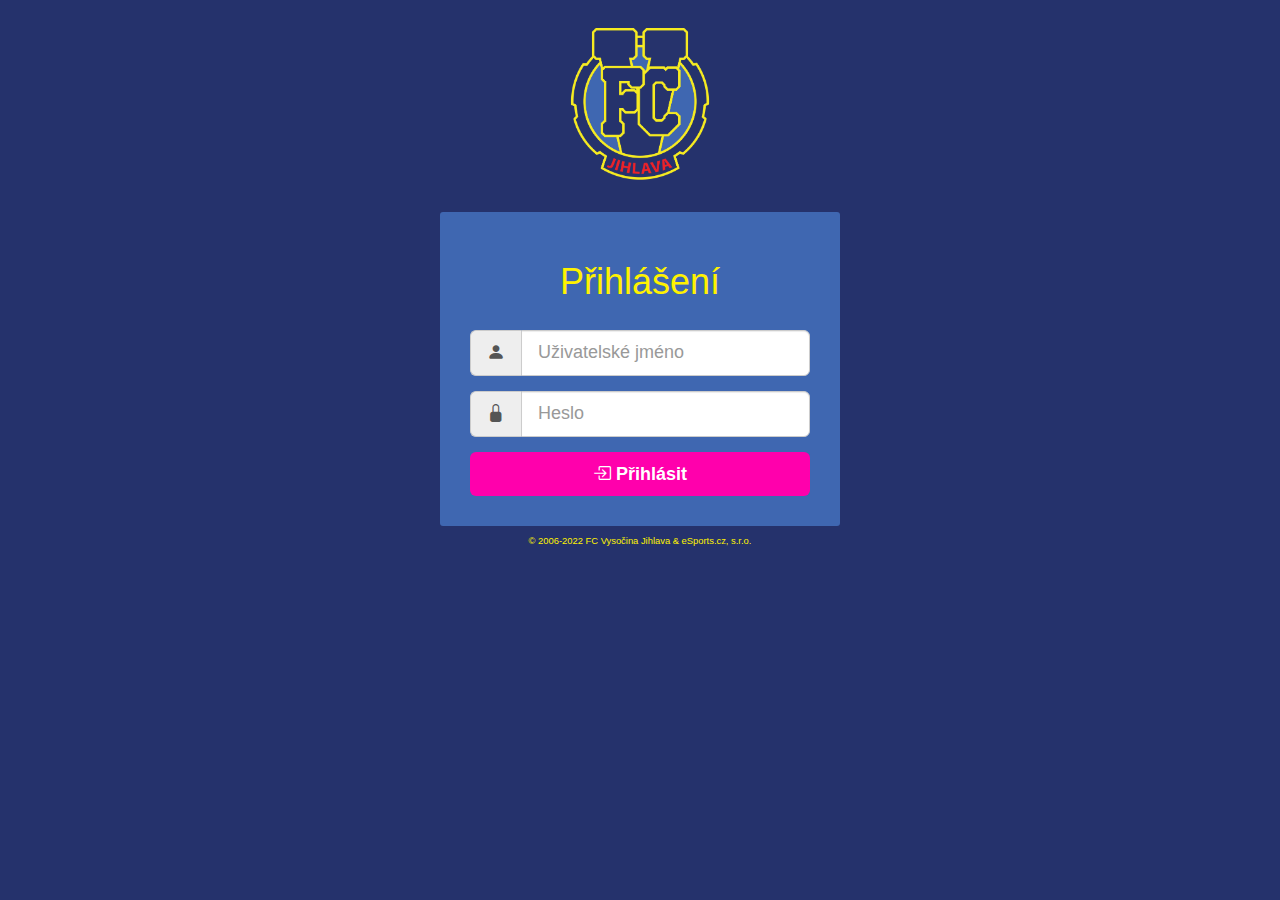
<file: login.html>
<!DOCTYPE html>
<html lang="en" >
<head>
  <meta charset="UTF-8">
  <title>Přihlášení</title>
  <meta name="viewport" content="width=device-width, initial-scale=1">
  <link rel='stylesheet' href='https://cdnjs.cloudflare.com/ajax/libs/twitter-bootstrap/3.3.7/css/bootstrap.min.css'>
  <link rel="stylesheet" href="https://cdn.jsdelivr.net/npm/bootstrap-icons@1.8.3/font/bootstrap-icons.css">
  <link rel="stylesheet" href="./css/style.css" />
  <link rel="shortcut icon" href="icon/favicon.ico" type="image/ico">
</head>
<body>
<div class="container-fluid">
  <img class="img-responsive login-logo" src="image/FCV-modre_pozadi-JPG.png">
  <form class="login-form">
    <h1 class="text-center">Přihlášení</h1>
    <div class="form-group">
      <label class="sr-only" for="username">Uživatelské jméno</label>
      <div class="input-group input-group-lg">
        <span class="input-group-addon" id="username-addon"><span class="bi bi-person-fill"></span></span>
        <input type="text" class="form-control" id="username" placeholder="Uživatelské jméno">
      </div>
    </div>
    <div class="form-group">
      <label class="sr-only" for="password">Heslo</label>
      <div class="input-group input-group-lg">
        <span class="input-group-addon" id="password-addon"><span class="bi bi-lock-fill"></span></span>
        <input type="password" class="form-control" id="password" placeholder="Heslo">
        </div>
    </div>
    <button type="submit" class="btn btn-primary btn-block btn-lg"><span class="bi bi-box-arrow-in-right"></span> Přihlásit</button>
  </form>
    <div class="text-center login-links">
      <a href="https://www.fcvysocina.cz/zobraz.asp?t=copyright-informace-o-autorskych-pravech" target="_blank">© 2006-2022 FC Vysočina Jihlava</a> & <a href="https://esportsmedia.cz/" target="_blank">eSports.cz, s.r.o.</a>
    </div>
</div>
</body>
</html>
</file>
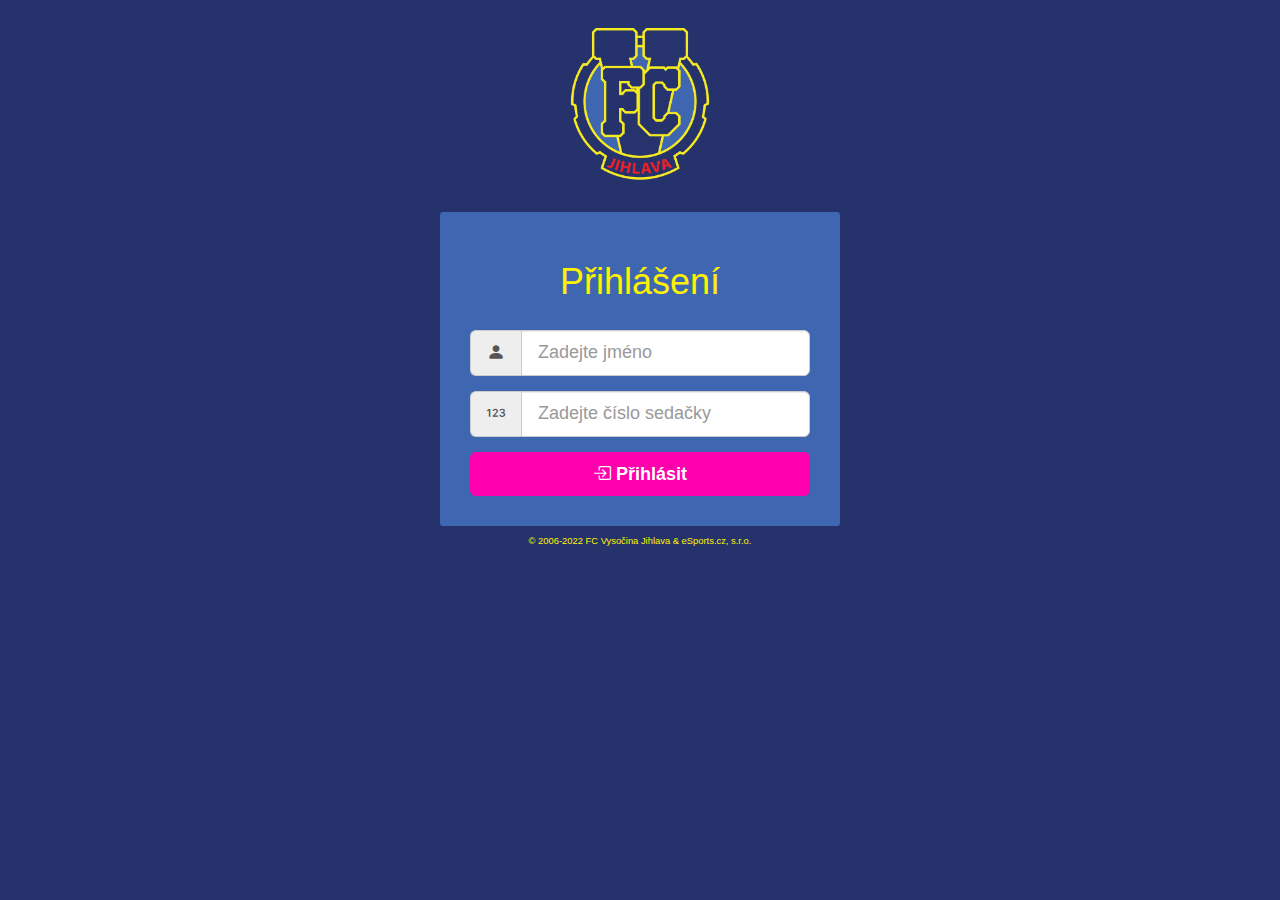
<file: user.html>
<!DOCTYPE html>
<html lang="en" >
<head>
  <meta charset="UTF-8">
  <title>Přihlášení</title>
  <meta name="viewport" content="width=device-width, initial-scale=1">
  <link rel='stylesheet' href='https://cdnjs.cloudflare.com/ajax/libs/twitter-bootstrap/3.3.7/css/bootstrap.min.css'>
  <link rel="stylesheet" href="https://cdn.jsdelivr.net/npm/bootstrap-icons@1.8.3/font/bootstrap-icons.css">
  <link rel="stylesheet" href="./css/style.css" />
  <link rel="shortcut icon" href="icon/favicon.ico" type="image/ico">
</head>
<body>
<div class="container-fluid">
  <img class="img-responsive login-logo" src="image/FCV-modre_pozadi-JPG.png">
  <form class="login-form">
    <h1 class="text-center">Přihlášení</h1>
    <div class="form-group">
      <label class="sr-only" for="username">Zadejte jméno</label>
      <div class="input-group input-group-lg">
        <span class="input-group-addon" id="username-addon"><span class="bi bi-person-fill"></span></span>
        <input type="text" class="form-control" id="username" placeholder="Zadejte jméno">
      </div>
    </div>
    <div class="form-group">
      <label class="sr-only" for="seat">Zadejte číslo sedačky</label>
      <div class="input-group input-group-lg">
        <span class="input-group-addon" id="seat-addon"><span class="bi bi-123"></span></span>
        <input type="text" class="form-control" id="password" placeholder="Zadejte číslo sedačky">
        </div>
    </div>
    <button type="submit" class="btn btn-primary btn-block btn-lg"><span class="bi bi-box-arrow-in-right"></span> Přihlásit</button>
  </form>
    <div class="text-center login-links">
      <a href="https://www.fcvysocina.cz/zobraz.asp?t=copyright-informace-o-autorskych-pravech" target="_blank">© 2006-2022 FC Vysočina Jihlava</a> & <a href="https://esportsmedia.cz/" target="_blank">eSports.cz, s.r.o.</a>
    </div>
</div>
</body>
</html>
</file>
<file: css/style.css>
html, body {
    background: #25326C;
}

.login-logo {
    padding: 2em;
    max-width: 200px;
    margin: 0 auto;
}

.login-form {
    max-width: 400px;
    margin: 0 auto;
    background: #3F67B1;
    padding: 30px;
    border-radius: 3px;
}

.login-form h1 {
    padding-bottom: 0.5em;
    color: #FFF200;
}

.btn {
    background-color: #FF00AC;
    color: #ffff;
    font-weight: bold;
    border:none;
    outline: none !important;
}

.btn:hover {
    background-color: #FFF200;
    color: #FF00AC;
    border:none;
    outline: none !important;
}

.btn:active {
    background-color: #FFF200! important;
    color: #FF00AC;
    border:none;
    outline: none !important;
}

.login-links {
    padding: 1em;
    font-size: .67em;
    color: #FFF200;
}

.login-links a:link {
    color: #FFF200;
}

.login-links a:visited {
    color: #FFF200;
}

.login-links a:hover {
    color: #FFF200;
}

.login-links a:active {
    color: #FFF200;
}

@media only screen and (max-width: 720px) {
    .login-form {
        min-width: 100%;
        border-radius: 0px;
    }
    .login-logo {
        max-width: 100%;
        margin: 0 auto;
    }
}
</file>
